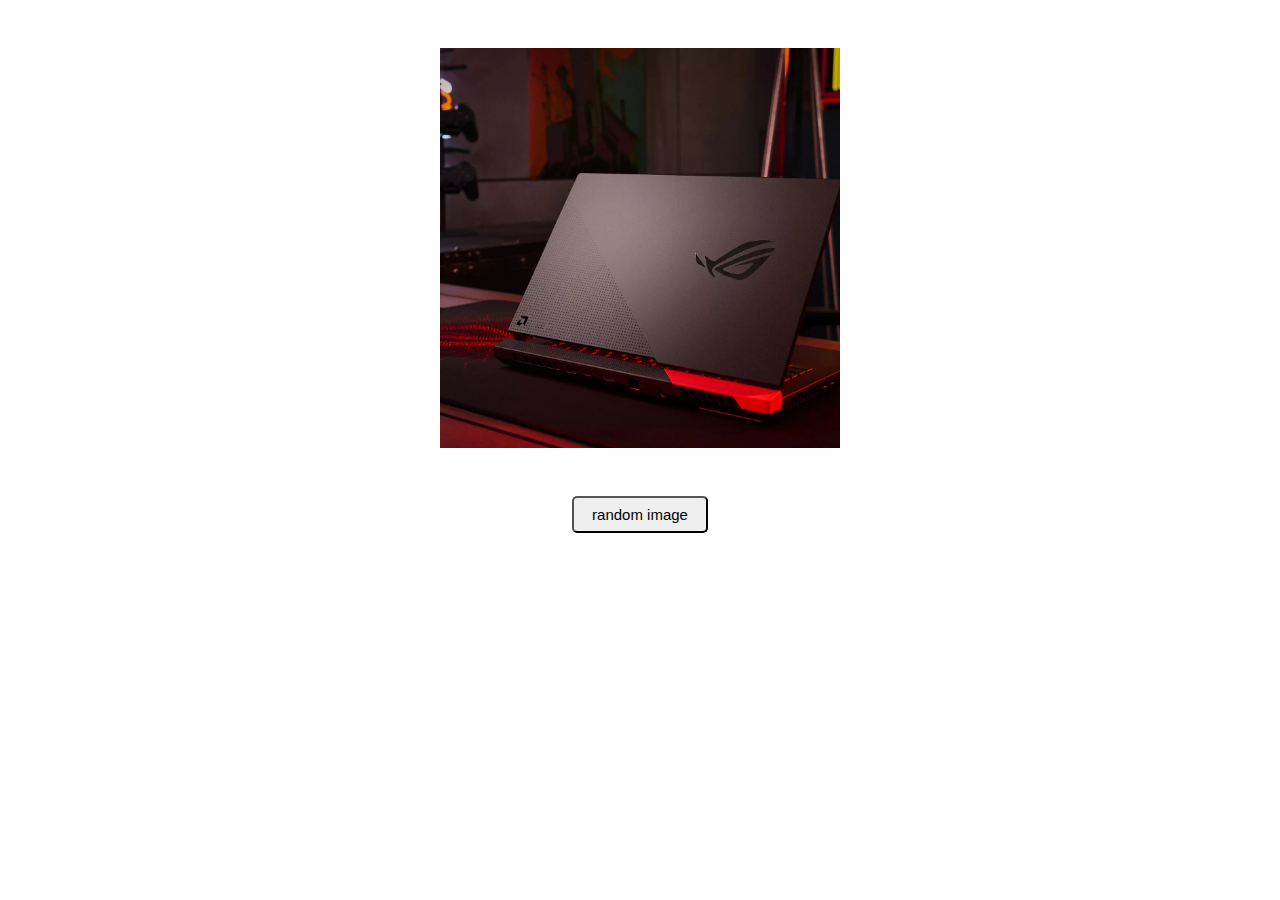
<file: index.html>
<!DOCTYPE html>
<html lang="en">
<head>
    <meta charset="UTF-8">
    <meta http-equiv="X-UA-Compatible" content="IE=edge">
    <meta name="viewport" content="width=device-width, initial-scale=1.0">
    <link rel="stylesheet" href="style.css">
    <link rel="icon" type="image/png" sizes="32x32" href="favicon.png">
    <title>random image js</title>
</head>
<body>
    <img  id="random-image" src="" alt="random image">
    <button id="btn" > random image</button>
    
    
</body>
<script src="main.js"></script>
</html>
</file>
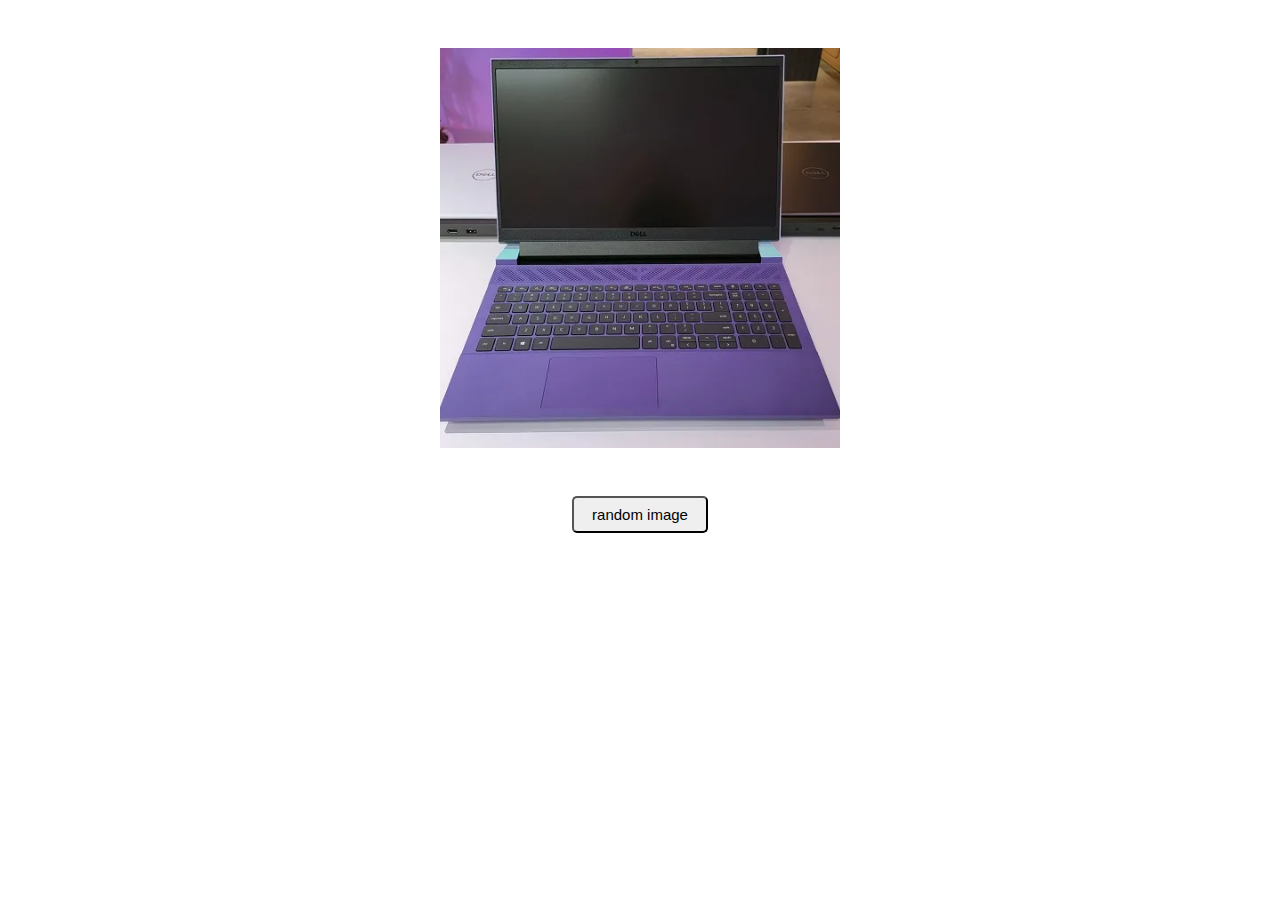
<file: indx.html>
<!DOCTYPE html>
<html lang="en">
<head>
    <meta charset="UTF-8">
    <meta http-equiv="X-UA-Compatible" content="IE=edge">
    <meta name="viewport" content="width=device-width, initial-scale=1.0">
    <link rel="stylesheet" href="style.css">
    <link rel="icon" type="image/png" sizes="32x32" href="favicon.png">
    <title>random image js</title>
</head>
<body>
    <img  id="random-image" src="" alt="random image">
    <button id="btn" > random image</button>
    
    
</body>
<script src="main.js"></script>
</html>
</file>
<file: style.css>
img{
    display: block;
    width: 400px;
    height: 400px;
    object-fit: cover;
    margin:3rem auto;
}
button {
    display: block;
    margin: 1rem auto;
    cursor:pointer ;
    border-radius: 5px;
    font-size: 15px;
    font-family: 'Source Sans Pro', sans-serif;
    padding: 8px 18px;
}
</file>
